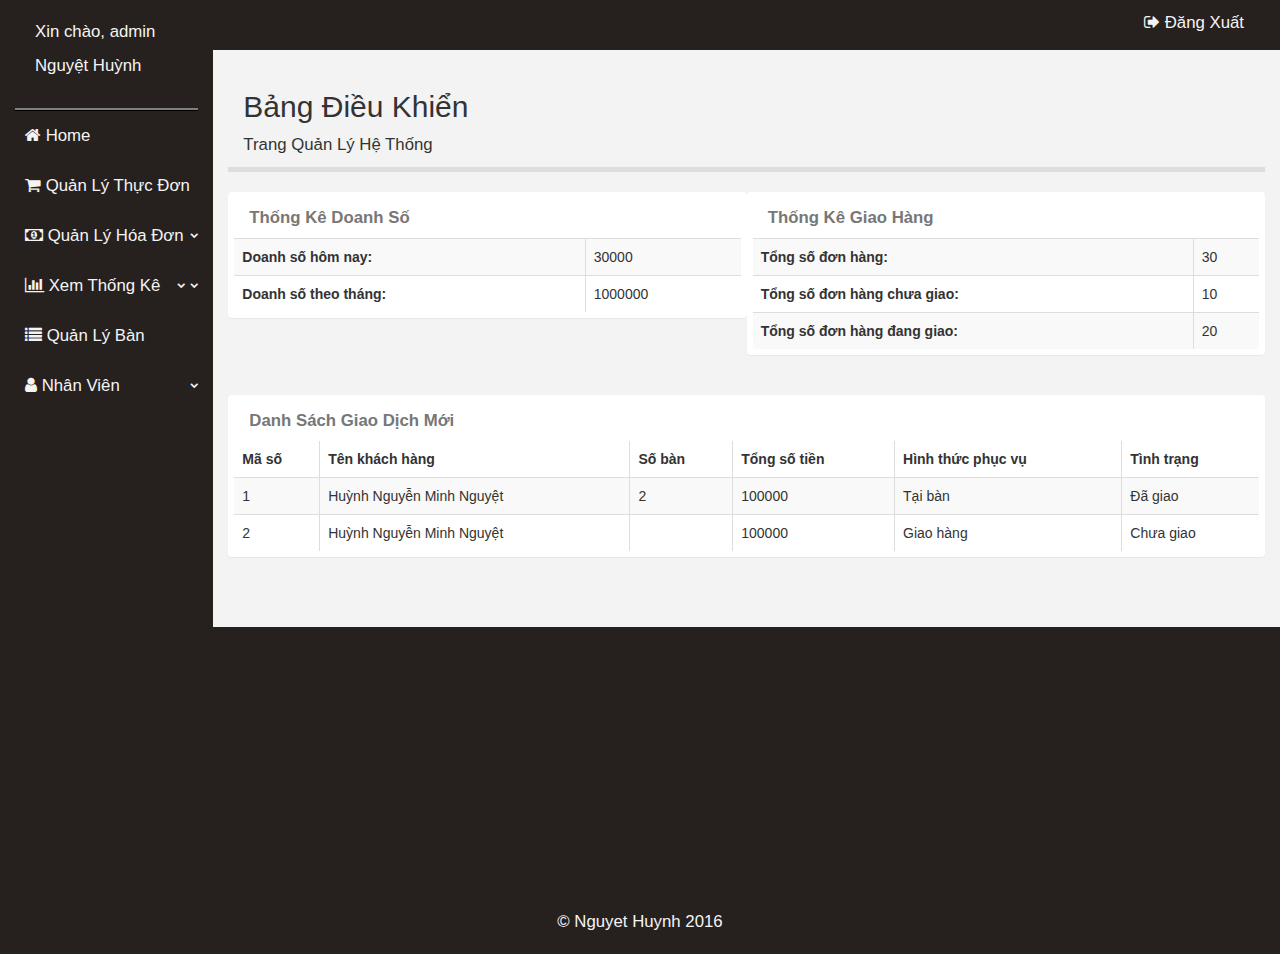
<file: public/admin/index.html>
<!DOCTYPE html>
<html>
<head>
    <title>Admin Dashbroad</title>
    <meta charset="utf-8">
    <meta name="viewport" content="width=device-width, initial-scale=1.0">
    <!-- Bootstrap CSS -->
    <link rel="stylesheet" href="http://maxcdn.bootstrapcdn.com/bootstrap/3.3.7/css/bootstrap.min.css">
    <!-- <link rel="stylesheet" href="https://maxcdn.bootstrapcdn.com/bootstrap/4.0.0-alpha.4/css/bootstrap.min.css" integrity="sha384-2hfp1SzUoho7/TsGGGDaFdsuuDL0LX2hnUp6VkX3CUQ2K4K+xjboZdsXyp4oUHZj" crossorigin="anonymous"> -->
    <link rel="stylesheet" href="http://cdnjs.cloudflare.com/ajax/libs/font-awesome/4.6.3/css/font-awesome.min.css">
    <link rel="stylesheet" href="https://cdn.datatables.net/1.10.12/css/dataTables.bootstrap.min.css">
    <!-- <link rel="stylesheet" href="style/style.css"/> -->
    <!-- <link rel="stylesheet" href="style/reset.css"> -->
    <link rel="stylesheet" href="../style/main.css">
</head>
<body>
    <div id="main">        
        <div class="container">
            <div class="row">
                <div class="col-md-2 left-col ">
                    <div class="profile">
                        <p>Xin chào, admin</p>
                        <p>Nguyệt Huỳnh</p>
                    </div>
                    <ul id="primary-menu">
                        <li class="menu-item">
                            <a href="#">
                                <i class="fa fa-home" aria-hidden="true"></i>
                                <span class="menu-title">Home</span>
                            </a>
                        </li>
                        <li class="menu-item">
                            <a href="javascript:void(0)">
                                <i class="fa fa-shopping-cart" aria-hidden="true"></i>
                                <span class="menu-title">Quản Lý Thực Đơn</span>
                                <i class="fa fa-chevron-down show-sub" aria-hidden="true"></i>
                            </a>
                            <ul class="submenu">
                                <li><a href="">Xem Danh Sách Món</a></li>
                                <li><a href="">Thêm Thức Ăn</a></li>
                                <li><a href="">Loại Thức Ăn</a></li>
                                <li><a href="">Hình Thức Phục Vụ</a></li>
                                <li><a href="">Đơn Vị Tính</a></li>
                            </ul>            
                        </li>
                        <li class="menu-item">
                            <a href="javascript:void(0)">
                                <i class="fa fa-money" aria-hidden="true"></i>
                                 Quản Lý Hóa Đơn
                                <i class="fa fa-chevron-down show-sub" aria-hidden="true"></i>
                            </a>
                            <ul class="submenu">
                                <li><a href="">Xem Hóa Đơn</a></li>
                                <li><a href="">Thêm Hóa Đơn</a></li>
                            </ul>   
                        </li>
                        <li class="menu-item">
                            <a href="javascript:void(0)">
                                <i class="fa fa-bar-chart"> </i>
                                <span>Xem Thống Kê</span>
                                <i class="fa fa-chevron-down show-sub" aria-hidden="true"></i>
                            </a>
                            <ul class="submenu">
                                <li><a href="">Doanh Thu</a></li>
                                <li><a href="">Giao Hàng</a></li>
                                <li><a href="">Đặt Bàn</a></li>
                            </ul>  
                        </li>
                        <li class="menu-item">
                            <a href="view/table.php">
                                <i class="fa fa-list" aria-hidden="true"></i>
                                 Quản Lý Bàn
                            </a>
                        </li>
                        <li class="menu-item">
                            <a href="javascript:void(0)">
                                <i class="fa fa-user" aria-hidden="true"></i>
                                <span class="menu-title">Nhân Viên</span>
                                <i class="fa fa-chevron-down show-sub" aria-hidden="true"></i>
                            </a>
                            <ul class="submenu">
                                <li><a href="">Danh Sách Viên</a></li>
                                <li><a href="">Danh Sách Chức Vụ</a></li>
                            </ul>   
                        </li>
                    </ul>
                </div><!--.left-col-->
                <div class="col-md-10 right-col">
                    <header>
                        <div class="navbar">
                            <div class="container-fluid">
                                <div class="nav navbar-nav navbar-right">
                                    <a href="logout.html"><i class="fa fa-sign-out" aria-hidden="true"></i> Đăng Xuất</a>
                                </div>
                            </div>
                        </div>
                    </header>
                    <div class="title">
                        <div class="container">
                            <h2>Bảng Điều Khiển</h2>
                            <p>Trang Quản Lý Hệ Thống</p>
                        </div>
                        <div class="line"></div>                
                    </div>
                    <div class="container right-col-content">
                        <div class="row tb-thongke">
                            <div class="col-md-6 panel">
                                <table class="table table-striped table-bordered" cellspacing="0" width="">
                                    <caption>Thống Kê Doanh Số</caption>
                                    <tr>
                                        <th>Doanh số hôm nay: </th>
                                        <td>30000</td>
                                    </tr>
                                    <tr>
                                        <th>Doanh số theo tháng:</th>
                                        <td>1000000</td>
                                    </tr>
                                </table>
                            </div>
                            <div class="col-md-6 panel">
                                <table class="table table-striped table-bordered" cellspacing="0" width="100%">
                                    <caption>Thống Kê Giao Hàng</caption>
                                    <tr>
                                        <th>Tổng số đơn hàng: </th>
                                        <td>30</td>
                                    </tr>
                                    <tr>
                                        <th>Tổng số đơn hàng chưa giao:</th>
                                        <td>10</td>
                                    </tr>
                                    <tr>
                                        <th>Tổng số đơn hàng đang giao:</th>
                                        <td>20</td>
                                    </tr>
                                </table>
                            </div>
                        </div><!--.tb-thongke-->
                        <div class="row">
                            <div class="col-md-12 tb-data panel">
                                <table id="dataTable" class="table table-striped table-bordered" cellspacing="0" width="100%">
                                    <caption>Danh Sách Giao Dịch Mới</caption>
                                    <thead>
                                        <tr>
                                            <th class="col-md-1">Mã số</th>
                                            <th>Tên khách hàng</th>
                                            <th>Số bàn</th>
                                            <th>Tổng số tiền</th>
                                            <th>Hình thức phục vụ</th>
                                            <th>Tình trạng</th>
                                        </tr>
                                    </thead>
                                    <tbody>
                                        <tr>
                                            <td>1</td>
                                            <td>Huỳnh Nguyễn Minh Nguyệt</td>
                                            <td>2</td>
                                            <td>100000</td>
                                            <td>Tại bàn</td>
                                            <td>Đã giao</td>
                                        </tr>
                                        <tr>
                                            <td>2</td>
                                            <td>Huỳnh Nguyễn Minh Nguyệt</td>
                                            <td></td>
                                            <td>100000</td>
                                            <td>Giao hàng</td>
                                            <td>Chưa giao</td>
                                        </tr>
                                    </tbody>
                                </table>
                            </div><!--.tb-data-->
                        </div>
                    </div><!--.content-->
                </div><!--.right-col-->
            </div><!--t row-->
        </div>
        <div class="clearfix"></div>
        
    </div>
    <footer class="footer">
            <div class="container">
                <p>&copy; Nguyet Huynh 2016</p>
            </div>
    </footer>
    <!-- jQuery library -->
    <script src="https://ajax.googleapis.com/ajax/libs/jquery/1.12.4/jquery.min.js"></script>
    <!-- Latest compiled JavaScript -->
    <script src="http://maxcdn.bootstrapcdn.com/bootstrap/3.3.7/js/bootstrap.min.js"></script>
    <script src="https://cdn.datatables.net/1.10.12/js/jquery.dataTables.min.js"></script>
    <script src="https://cdn.datatables.net/1.10.12/js/dataTables.bootstrap.min.js"></script>
    <script src="../script/jquery.number.min.js"></script>
    <script src="../script/main-script.js"></script>
</body>
</html>
</file>
<file: public/style/main.css>
/*variable*/
/*General*/
/*prevent increasing size after padding*/
* {
  box-sizing: border-box;
  -moz-box-sizing: border-box;
  -webkit-box-sizing: border-box;
  margin: 0px;
  padding: 0px; }

html {
  position: relative; }

body {
  padding: 0px;
  margin: 0px;
  background-color: #26211f; }

h1, h2, h3, h4, h5, h6, p, a {
  font-family: arial, sans-serif; }

p, a {
  font-size: 1.2em; }

.container {
  width: 100%; }

.nopadding {
  padding: 0;
  margin: 0; }

.required {
  color: #F70505;
  font-size: 1.2em; }

.note {
  font-style: italic;
  font-size: 0.9em;
  padding-left: 20px; }

.form-error {
  color: #F70505;
  padding-top: 5px; }

/*remove gutter between columns*/
.no-gutter > [class*='col-'] {
  padding-right: 0;
  padding-left: 0; }

a, a:hover, a:link, a:active, a:visited {
  text-decoration: none; }

/*main*/
header {
  margin: 0px -20px; }
  header .nav {
    padding-right: 40px; }

header, footer, .left-col {
  background-color: #26211f; }

header p, header a, footer p, footer a, .left-col p, .left-col a {
  color: #F5F4F4; }
header .navbar, footer .navbar, .left-col .navbar {
  padding-top: 10px; }
  header .navbar a:hover, footer .navbar a:hover, .left-col .navbar a:hover {
    color: #00FFF6; }
header .navbar-right a, footer .navbar-right a, .left-col .navbar-right a {
  margin-top: 10px; }
header ul, footer ul, .left-col ul {
  text-indent: 5px;
  margin: 0px; }
  header ul li, footer ul li, .left-col ul li {
    list-style: none; }
  header ul a:hover, header ul li:hover, footer ul a:hover, footer ul li:hover, .left-col ul a:hover, .left-col ul li:hover {
    background-color: #2F2D2D; }
  header ul .show-sub, footer ul .show-sub, .left-col ul .show-sub {
    font-size: 0.5em;
    color: #F5F4F4;
    float: right;
    margin-top: 20px; }
header .submenu, footer .submenu, .left-col .submenu {
  /*keo ul con ra ngoai*/
  display: none;
  margin: 0px;
  padding: 0px; }
header .activing .submenu, footer .activing .submenu, .left-col .activing .submenu {
  background-color: #544944; }

/*left col*/
.left-col {
  height: 100vh; }
  .left-col ul {
    padding: 0px;
    line-height: 50px; }
  .left-col .profile {
    margin: 0px;
    padding: 20px;
    border-bottom: 3px ridge #2F2D2D; }

/*right-col*/
.right-col {
  background-color: #F3F3F3;
  padding-bottom: 50px; }
  .right-col .line {
    height: 5px;
    background-color: #ddd; }
  .right-col .message {
    margin-top: 20px; }
  .right-col table caption {
    font-weight: bold;
    font-size: 1.2em; }
  .right-col .panel {
    margin: 20px 0px;
    padding: 5px;
    background-color: #fff; }
  .right-col .act-list {
    font-size: 1.2em; }
    .right-col .act-list .fa {
      margin-right: 30px; }
    .right-col .act-list .fa-wrench {
      color: #000; }
    .right-col .act-list .fa-trash {
      color: #F50808; }
  .right-col .act-control {
    margin-top: -50px;
    margin-right: 60px;
    float: right; }
  .right-col form {
    margin: 20px;
    padding: 20px; }
  .right-col .btn-form {
    padding-right: 30px; }

footer {
  bottom: 0px;
  clear: both; }
  footer p {
    text-align: center;
    padding: 10px 0px; }

/*# sourceMappingURL=main.css.map */
</file>
